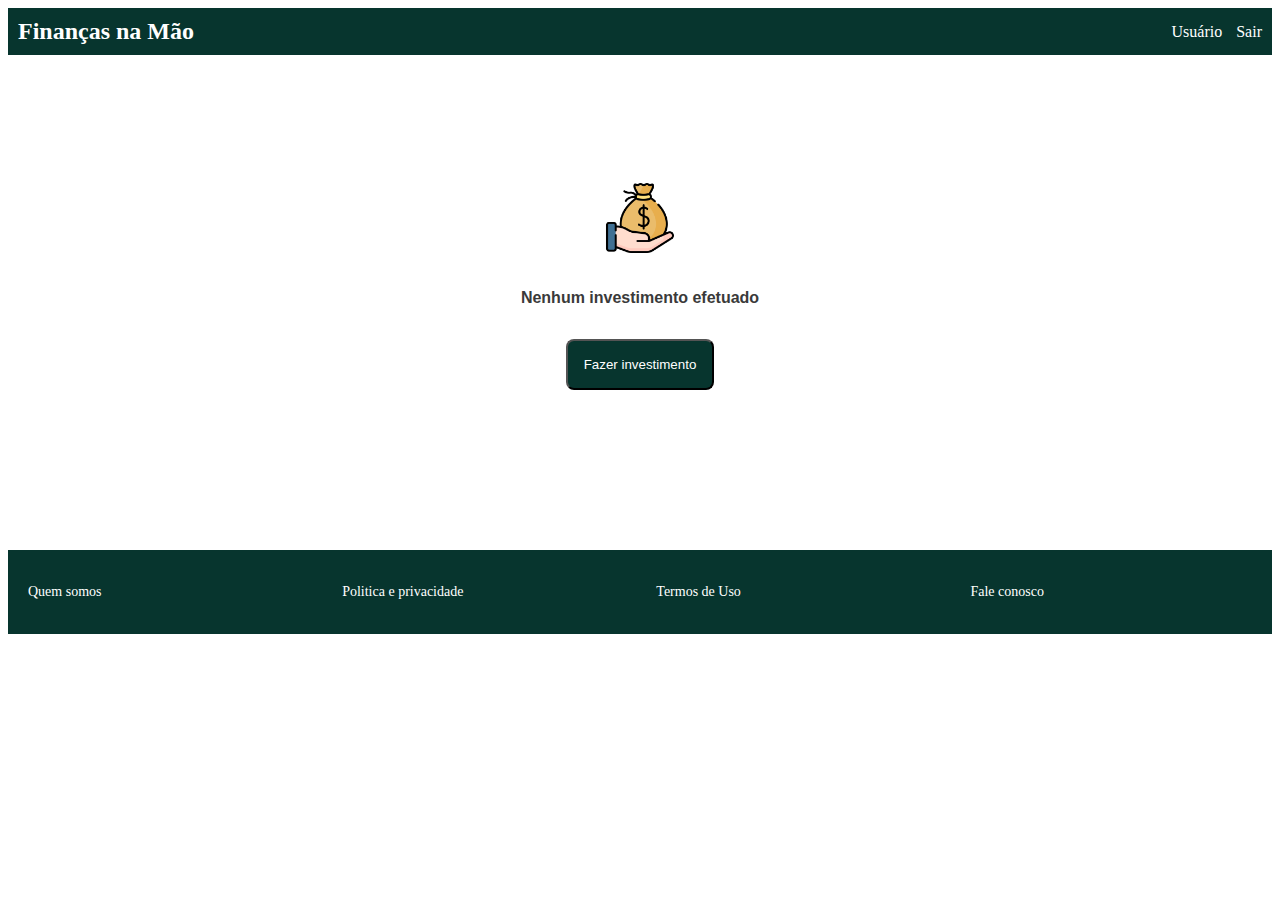
<file: src/FinancasNaMaoMVC/FinancasNaMaoMVC/Views/Financas/index.html>
<!DOCTYPE html>
<html lang="pt-br">
<head>
  <meta charset="UTF-8">
  <meta http-equiv="X-UA-Compatible" content="IE=edge">
  <meta name="viewport" content="width=device-width, initial-scale=1.0">
  <link rel="stylesheet" href="./index.css">
  <title>Finaças</title>
</head>
<body>
  <div>
    <nav>
      <div class="logo">
        <a href="#"> Finanças na Mão</a>
      </div>
      <div class="user-area">
        <a href="#">Usuário</a>
        <a href="#">Sair</a>
      </div>
    </nav>
      </div>
    <div class="container">
      <div>
        <img src="./salary.png" alt="">
      </div>
      <div>
        <h3>Nenhum investimento efetuado</h3>
      </div>
      <div>
        <a href="./new_inv.html">
        <Button>
          Fazer investimento 
        </Button>
      </a>
      </div>
  </div>
  <footer>
    <div class="area">
      <a href="">
        <p>Quem somos</p>
        </a>
    </div>
    <div class="area">
      <a href="">
        <p>Politica e privacidade</p>
        </a>
    </div>
    <div class="area">
      <a href="">
        <p>Termos de Uso</p>
        </a>
    </div>
    <div class="area">
      <a href="">
      <p>Fale conosco</p>
      </a>
    </div>  
  </footer>
</body>
</html>
</file>
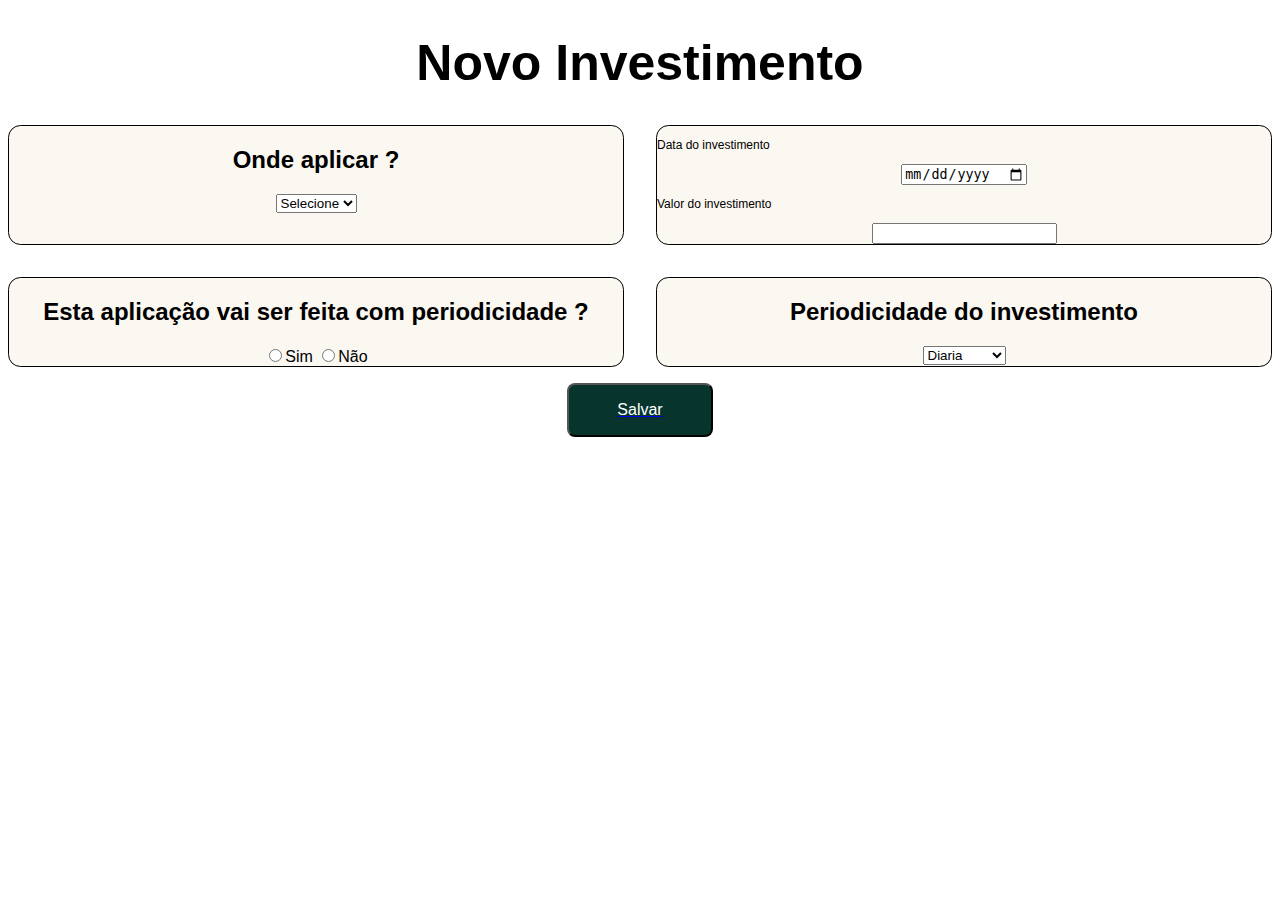
<file: src/FinancasNaMaoMVC/FinancasNaMaoMVC/Views/Financas/new_inv.html>
<!DOCTYPE html>
<html lang="pt-br">
  <head>
    <meta charset="UTF-8" />
    <meta http-equiv="X-UA-Compatible" content="IE=edge" />
    <meta name="viewport" content="width=device-width, initial-scale=1.0" />
    <link rel="stylesheet" href="./new_inv.css" />
    <title>Novo Investimento</title>
  </head>
  <body>
    <h1>Novo Investimento</h1>
    <div class="bloco">
        <div class="box-1">
          <h2>Onde aplicar ?</h2>
          <select class="">
            <option value="">Selecione</option>
            <option value="">T.D</option>
            <option value="">CDB</option>
            <option value="">F.I</option>
            <option value="">Imoveis</option>
          </select>
        </div>
        <div class="box-2">
          <div>
            <p>Data do investimento</p>
            <input id="date" type="date" />
          </div>
          <div>
            <p>Valor do investimento</p>
            <input id="number" type="number" />
          </div>
        </div>
        <div class="box-3">
          <h2>Esta aplicação vai ser feita com periodicidade ?</h2>
          <div>
          <input type="radio" id="Sim" >Sim</input>
          <input type="radio" id="Nao" >Não</input>
          </div>
        </div>
        <div class="box-4">
          <div>
            <h2>Periodicidade do investimento</h2>
            <select class="">
              <option value="">Diaria</option>
              <option value="">Semanal</option>
              <option value="">Quinzenal</option>
              <option value="">Mensal</option>
              <option value="">Trimestal</option>
              <option value="">Anual</option>
            </select>
         </div>
        </div>
      </div>
      <div class="btn-1">
        <a href="./overview.htm">
        <button>Salvar</button></a>
      </div>
  </body>
</html>
</file>
<file: src/FinancasNaMaoMVC/FinancasNaMaoMVC/Views/Financas/index.css>
a{
  text-decoration: none;
  color:#ffffff;
}

.container{
  display: flex;
  flex-direction: column;
  
  align-items: center;
  justify-content: center;
  height: 100%;
  justify-items: center;
}

img{
  max-width: 70px;
  margin-top: 8rem;
}

h3{
  font-size: 16px;
  color:rgb(58, 58, 58);
  font-family: Arial, Helvetica, sans-serif;
  margin: 2rem 0rem;
}
button{
 padding:1rem;
 border-radius: 8px;
 background: #07352E;
 color:#ffff;
 margin-bottom: 10rem;
}
nav {
  display: flex;
  justify-content: space-between;
  align-items: center;
  background-color: #07352E;
  padding: 10px;
  width:100vp;
}

.logo a {
  font-size: 24px;
  font-weight: bold;
  text-decoration: none;
  color: #ffffff;
}

.user-area a {
  margin-left: 10px;
  text-decoration: none;
  color: #ffffff;
}
footer {
  display: flex;
  justify-content: space-between;
  align-items: center;
  background-color: #07352E;
  color: #fff;
  padding: 20px;
}

.area {
  width: 23%;
}

.area h3 {
  font-size: 18px;
  margin-bottom: 10px;
}

.area p {
  font-size: 14px;
}



/* Tablet */
@media only screen and (min-width: 768px) and (max-width: 959px) {
  p, h3{
      font-size: 16px;
  }
}

/* All Mobile  */
@media only screen and (max-width: 767px) {
  p, h3{
      font-size: 14px;
  }
}


/* Mobile Portrait */
@media only screen and (max-width: 479px) {
  p, h3 {
      font-size: 12px;
  }
}
</file>
<file: src/FinancasNaMaoMVC/FinancasNaMaoMVC/Views/Financas/new_inv.css>
body{
  font-family:Arial, Helvetica, sans-serif;
  font-weight:lighter;
}

h1{
  display: flex;
  font-size:50px;
  text-align: center;
  justify-content: center;
}
p{
  text-align:start;
  font-size: 12px;
}
.bloco{
  display: grid;
  grid-template-columns: 2fr 2fr;
  gap:2rem;
}

.box-1,.box-2,.box-3,.box-4 {
  background-color:#FBF7F1;
  text-align: center;
  
  border: 1px solid black;
  border-radius: 0.78rem;
}

.btn-1{
  display: flex;
  align-items: center;
  justify-content: center;
}
button{
  padding:1rem 3rem;
  border-radius: 8px;
  background: #07352E;
  color:#ffff;
  margin:1rem;
  display: flex;
  justify-items: center;
  align-items: center;
  font-size: 1rem;
  font-weight: 500
 }
 /* Tablet */
@media screen and (min-width: 768px) and (max-width: 959px) {
  p, h2, h3{
      font-size: 16px;
  }
}

/* All Mobile  */
@media screen and (max-width: 767px) {
  p, h2, h3{
      font-size: 14px;
  }
  .bloco{
    display: grid;
    grid-template-columns: 2fr;
    gap:2rem;
  }
  .box-1, .box-2, .box-3, .box-4{
    display:flex ;
    flex-direction: column;
    justify-content: center;
    align-items: center;
    padding: 1rem;

  }
}


/* Mobile Portrait */
@media screen and (max-width: 479px) {
  p, h2, h3{
      font-size: px;
  }
}
</file>
